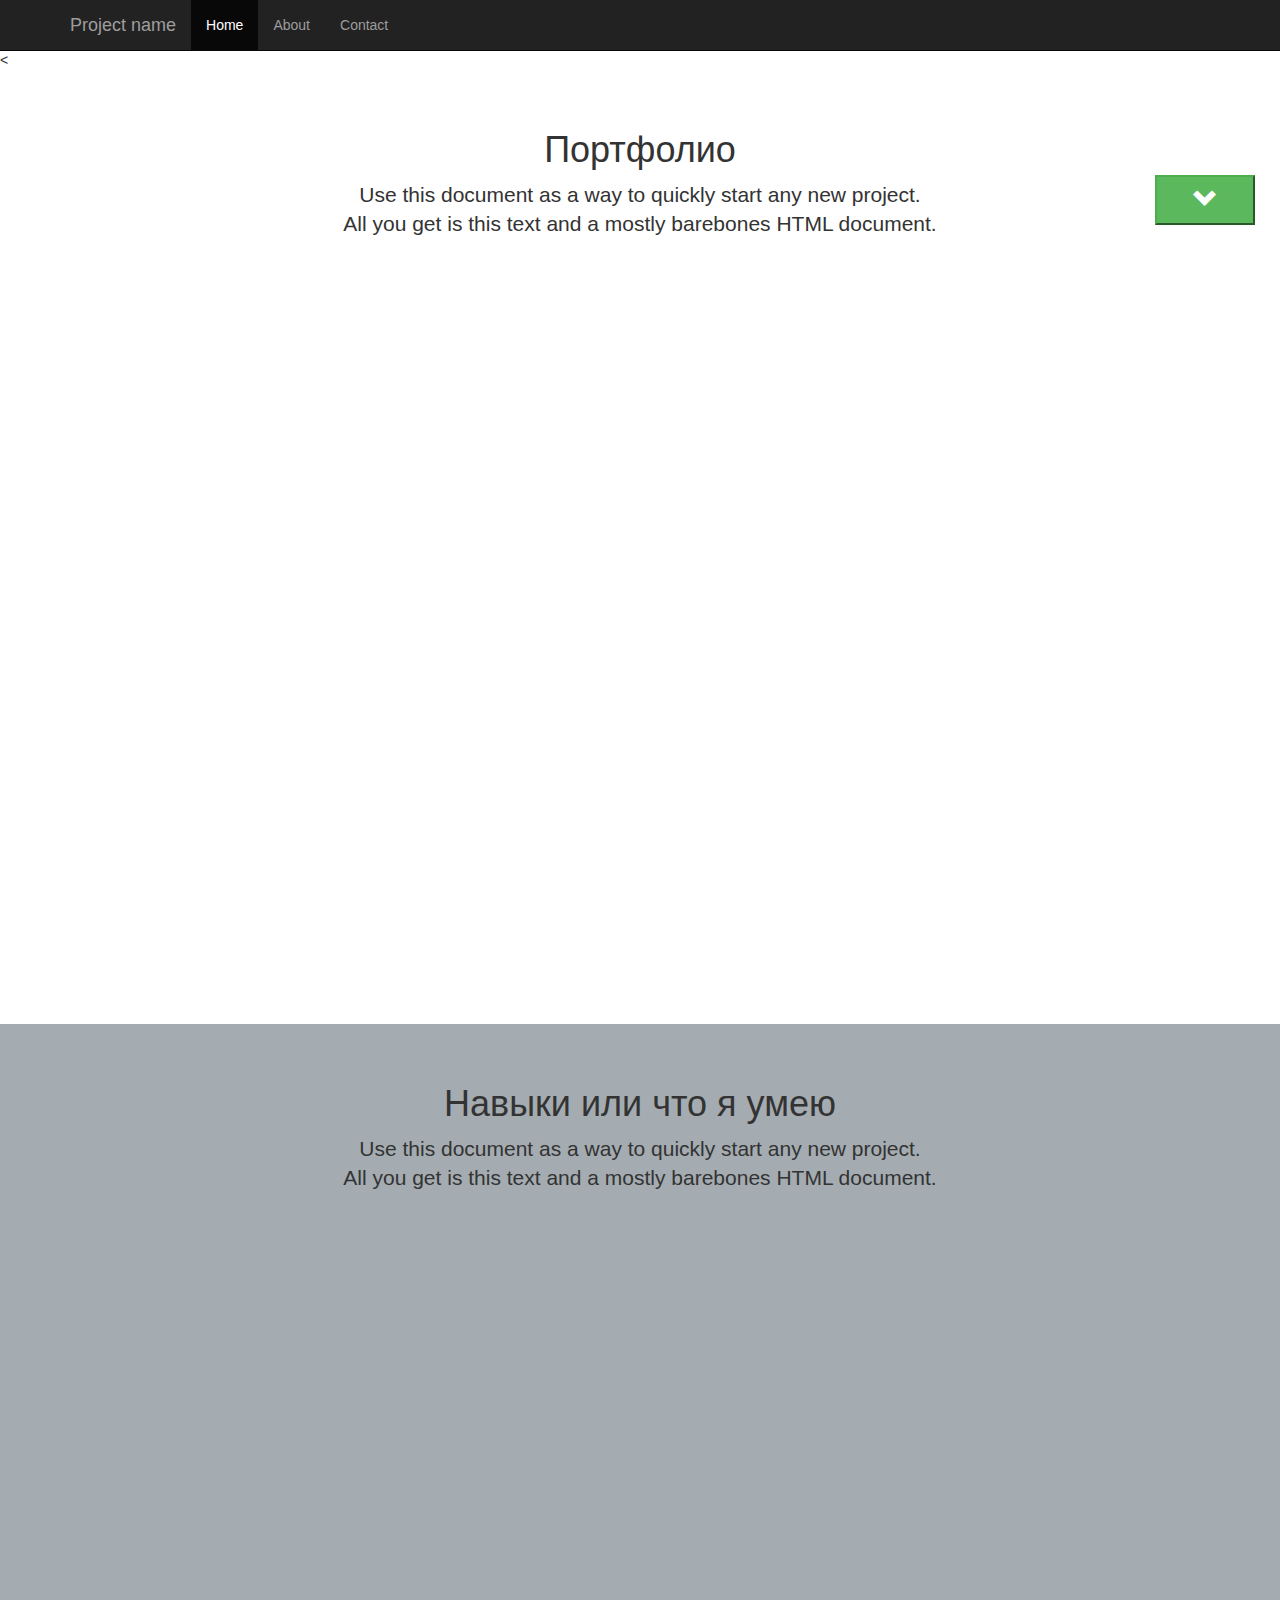
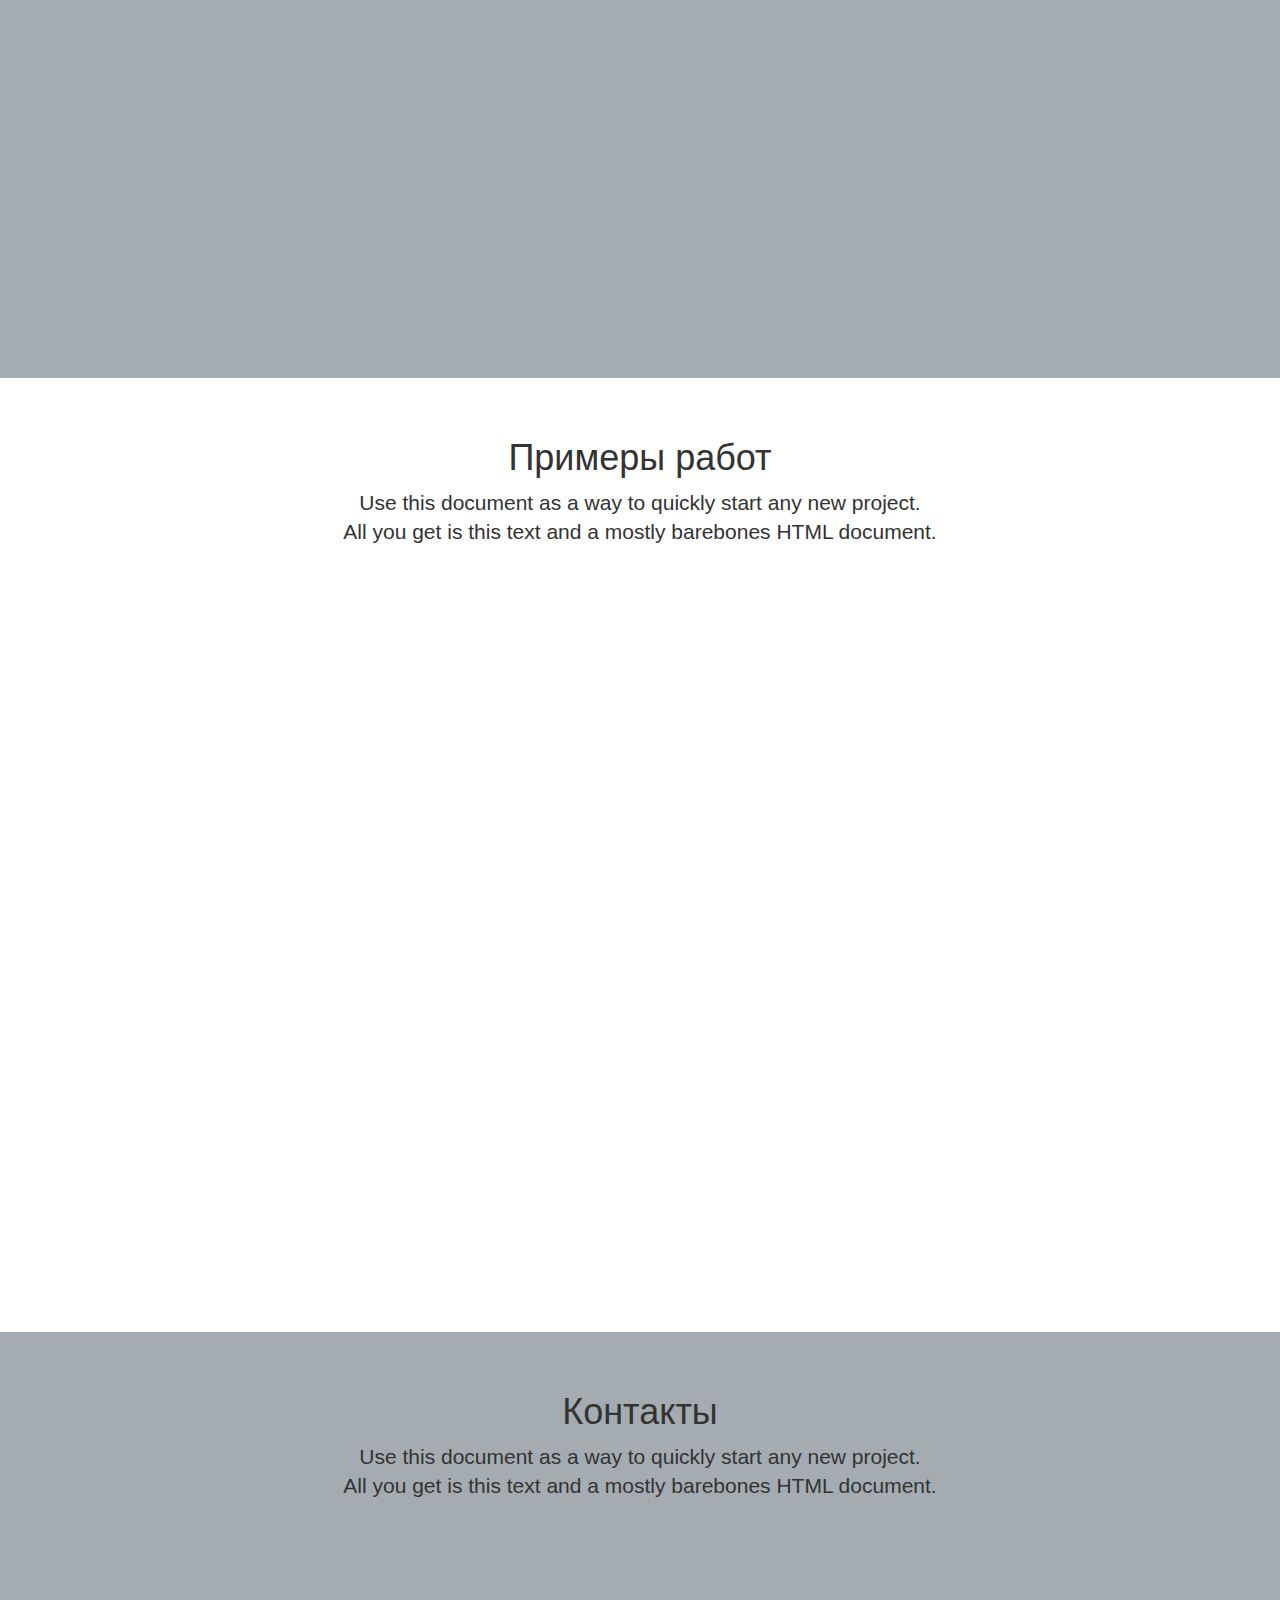
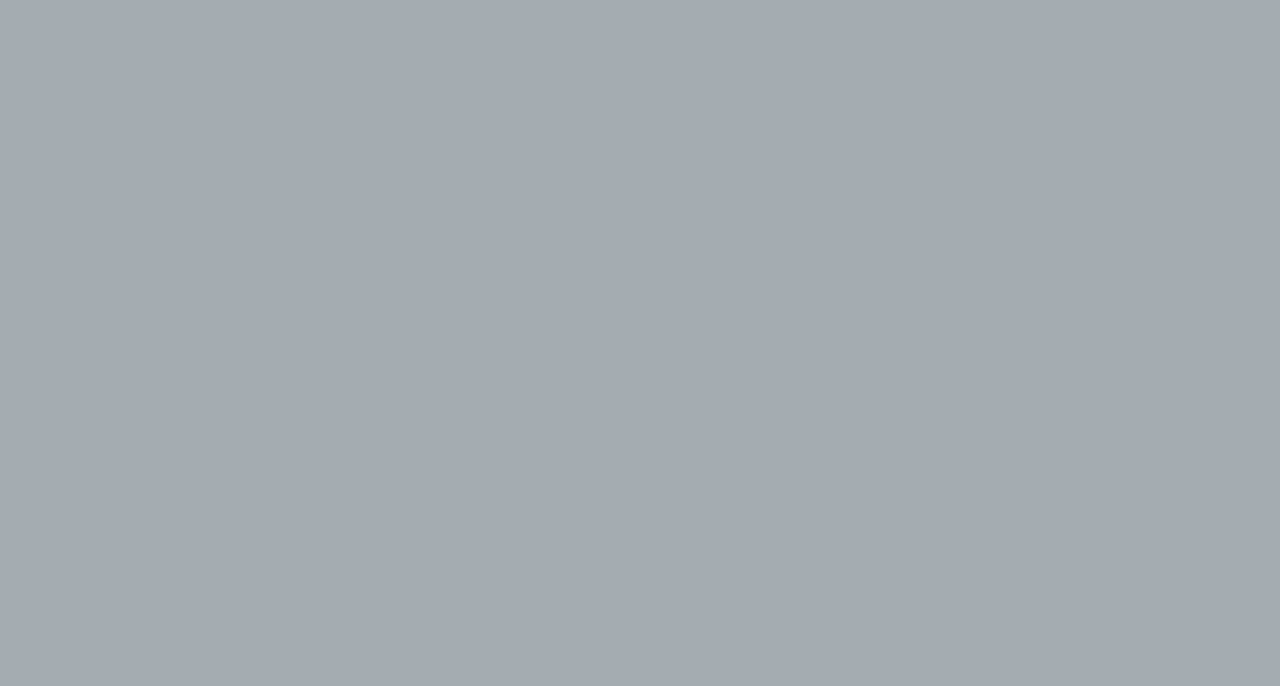
<file: index.html>
<!DOCTYPE html>
<html lang="en">

<head>
    <meta charset="utf-8">
    <meta http-equiv="X-UA-Compatible" content="IE=edge">
    <meta name="viewport" content="width=device-width, initial-scale=1">
    <title>Starter Template for Bootstrap</title>
    <!-- Bootstrap core CSS -->
    <link rel="stylesheet" href="https://maxcdn.bootstrapcdn.com/bootstrap/3.3.7/css/bootstrap.min.css" integrity="sha384-BVYiiSIFeK1dGmJRAkycuHAHRg32OmUcww7on3RYdg4Va+PmSTsz/K68vbdEjh4u" crossorigin="anonymous">
    <!-- IE10 viewport hack for Surface/desktop Windows 8 bug -->
    <link href="starter-template.css" rel="stylesheet">
    <<link rel="stylesheet" href="btnStyle.css">
</head>

<body>
    <nav class="navbar navbar-inverse navbar-fixed-top">
        <div class="container">
            <div class="navbar-header">
                <button type="button" class="navbar-toggle collapsed" data-toggle="collapse" data-target="#navbar" aria-expanded="false" aria-controls="navbar">
                    <span class="sr-only">Toggle navigation</span>
                    <span class="icon-bar"></span>
                    <span class="icon-bar"></span>
                    <span class="icon-bar"></span>
                </button>
                <a class="navbar-brand" href="#">Project name</a>
            </div>
            <div id="navbar" class="collapse navbar-collapse">
                <ul class="nav navbar-nav">
                    <li class="active"><a href="#">Home</a></li>
                    <li><a href="#about">About</a></li>
                    <li><a href="#contact">Contact</a></li>
                </ul>
            </div>
            <!--/.nav-collapse -->
        </div>
    </nav>
    <button type="button" class="disabled" aria-label="Left Align" id="btnUp">
        <span class="glyphicon glyphicon-chevron-up" aria-hidden="true"></span>
    </button>
    <button type="button" class="btn-success" aria-label="Left Align" id="btnDown">
        <span class="glyphicon glyphicon-chevron-down" aria-hidden="true"></span>
    </button>
    <section class="jsElms">
        <div class="container">
            <div class="starter-template">
                <h1>Портфолио</h1>
                <p class="lead">Use this document as a way to quickly start any new project.
                    <br> All you get is this text and a mostly barebones HTML document.</p>
            </div>
        </div>
        <!-- /.container -->
    </section>
    <section class="jsElms">
        <div class="container">
            <div class="starter-template">
                <h1>Навыки или что я умею</h1>
                <p class="lead">Use this document as a way to quickly start any new project.
                    <br> All you get is this text and a mostly barebones HTML document.</p>
            </div>
        </div>
        <!-- /.container -->
    </section>
    <section class="jsElms">
        <div class="container">
            <div class="starter-template">
                <h1>Примеры работ</h1>
                <p class="lead">Use this document as a way to quickly start any new project.
                    <br> All you get is this text and a mostly barebones HTML document.</p>
            </div>
        </div>
        <!-- /.container -->
    </section>
    <section class="jsElms">
        <div class="container">
            <div class="starter-template">
                <h1>Контакты</h1>
                <p class="lead">Use this document as a way to quickly start any new project.
                    <br> All you get is this text and a mostly barebones HTML document.</p>
            </div>
        </div>
        <!-- /.container -->
    </section>
    <!-- Bootstrap core JavaScript
    ================================================== -->
    <!-- Placed at the end of the document so the pages load faster -->
    <script src="https://ajax.googleapis.com/ajax/libs/jquery/1.12.4/jquery.min.js"></script>
    <script src="https://maxcdn.bootstrapcdn.com/bootstrap/3.3.7/js/bootstrap.min.js" integrity="sha384-Tc5IQib027qvyjSMfHjOMaLkfuWVxZxUPnCJA7l2mCWNIpG9mGCD8wGNIcPD7Txa" crossorigin="anonymous">
    </script>
    <script type="text/javascript" src="upDownBtn.js"></script>
</body>

</html>
</file>
<file: starter-template.css>
body {
  padding-top: 50px;
}
.starter-template {
  padding: 40px 15px;
  text-align: center;
}
</file>
<file: btnStyle.css>
button {
    width: 100px;
    height: 50px;
    margin-top: 15px;
}

#btnUp {
    position: fixed;
    top: 100px;
    right: 25px;
}

#btnDown {
    position: fixed;
    top: 160px;
    right: 25px;
}

.glyphicon {
    font-size: 25px;
}

.disabled {
    display: none;
}

.jsElms {
    height: 954px;
    min-height: 100vh;
}

.jsElms:nth-child(0) {
    height: 95vh
}

.jsElms:nth-child(2n) {
    background-color: #A4ACB1;
}
</file>
